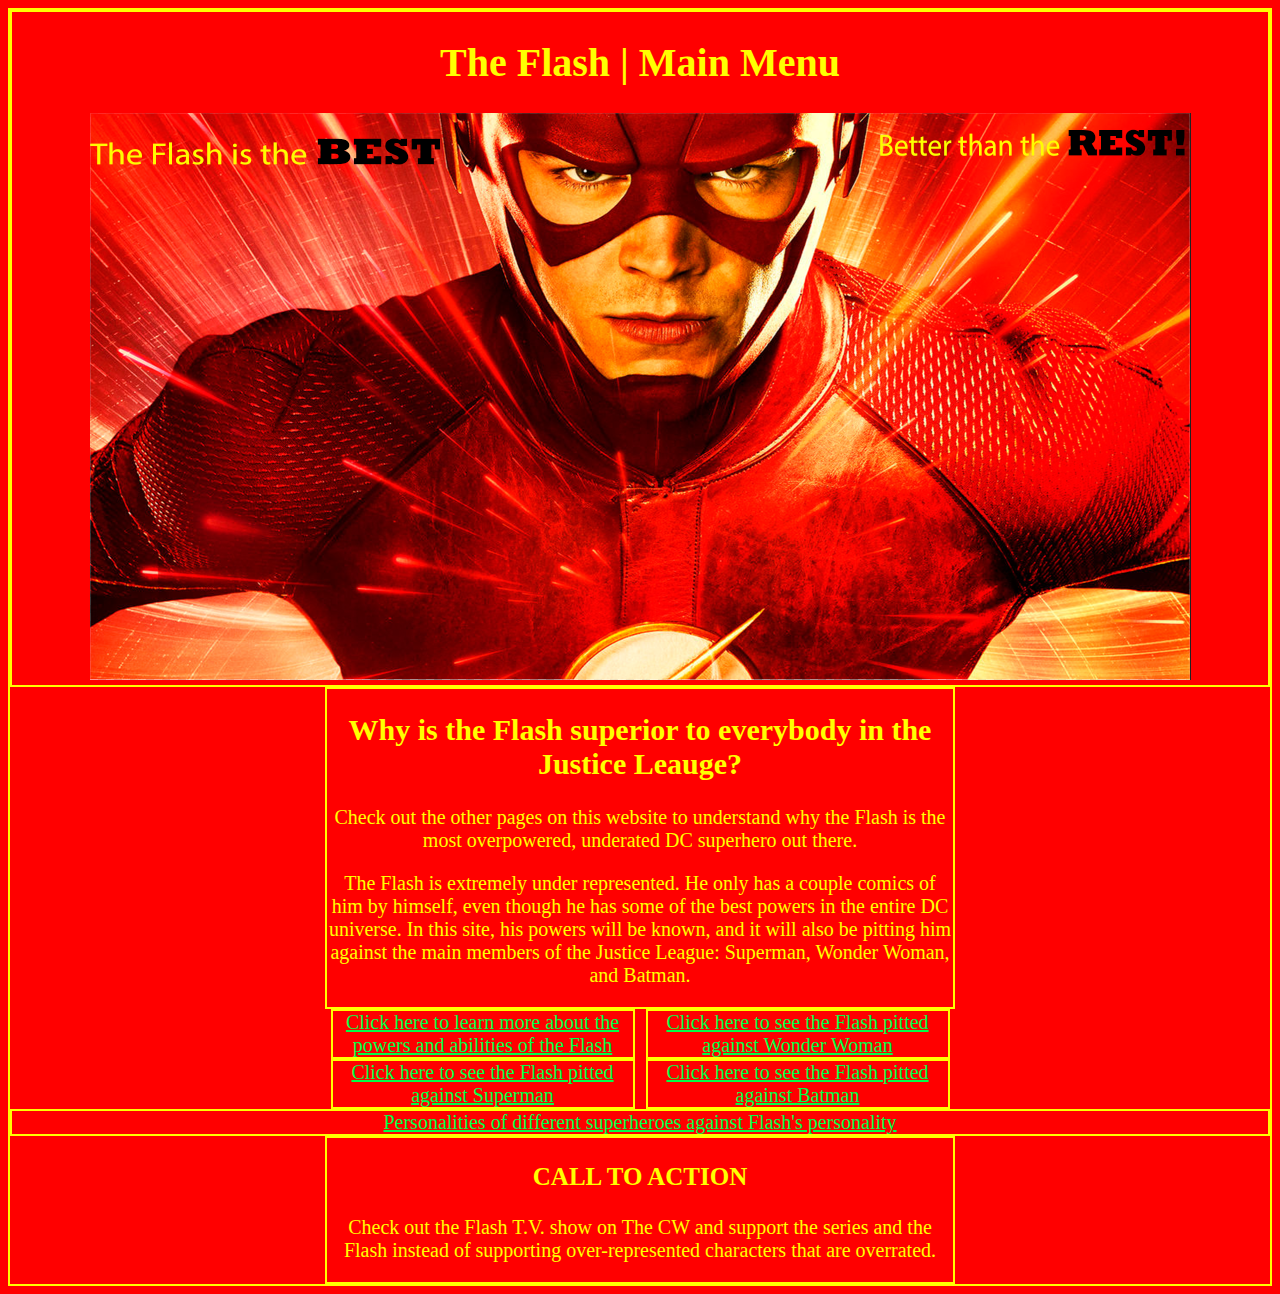
<file: index.html>
<!DOCTYPE html>
<html>
	<head>
		<link href="style.css" type="text/css" rel="stylesheet">
		<title>Main Menu | Website for Computer Science</title>
	</head>
	<body>
		<div class="grid">
			<div class="grid-colspan4-mainbox">
				<h1>The Flash | Main Menu</h1>
				<img src="images/flash.png">
			</div>
			<div class="grid-colspan2-b">
				<h2>Why is the Flash superior to everybody in the Justice Leauge?</h2>
				<p>Check out the other pages on this website to understand why the Flash is the most overpowered, underated DC superhero out there.</p>
				<p>The Flash is extremely under represented.  He only has a couple comics of him by himself, even though he has some of the best powers in the entire DC universe.  
				In this site, his powers will be known, and it will also be pitting him against the main members of the Justice League: Superman, Wonder Woman, and Batman. </p>
			</div>
			<div class="grid-colspan1-b" style="width:300px; margin:0 auto;">
				<a href="powers_and_abilities.html">Click here to learn more about the powers and abilities of the Flash</a>
			</div>
			<div class="grid-colspan1-c" style="width:300px; margin:0 auto;">
				<a href="flash_vs_ww.html">Click here to see the Flash pitted against Wonder Woman</a>
			</div>
			<div class="grid-colspan1-b" style="width:300px; margin:0 auto;">
				<a href="flash_vs_sm.html">Click here to see the Flash pitted against Superman</a>
			</div>
			<div class="grid-colspan1-c" style="width:300px; margin:0 auto;">
				<a href="flash_vs_bm.html">Click here to see the Flash pitted against Batman</a>
			</div>
			<div class="grid-colspan4-mainbox">
				<a href="personalities.html">Personalities of different superheroes against Flash's personality</a>
			</div>
			<div class="grid-colspan2-b">
				<p style="font-size:25px"><b>CALL TO ACTION</b></p>
				<p>Check out the Flash T.V. show on The CW and support the series and the Flash instead of supporting over-represented characters that are overrated.</p>
			</div>
		</div>	
	</body>
</html>
</file>
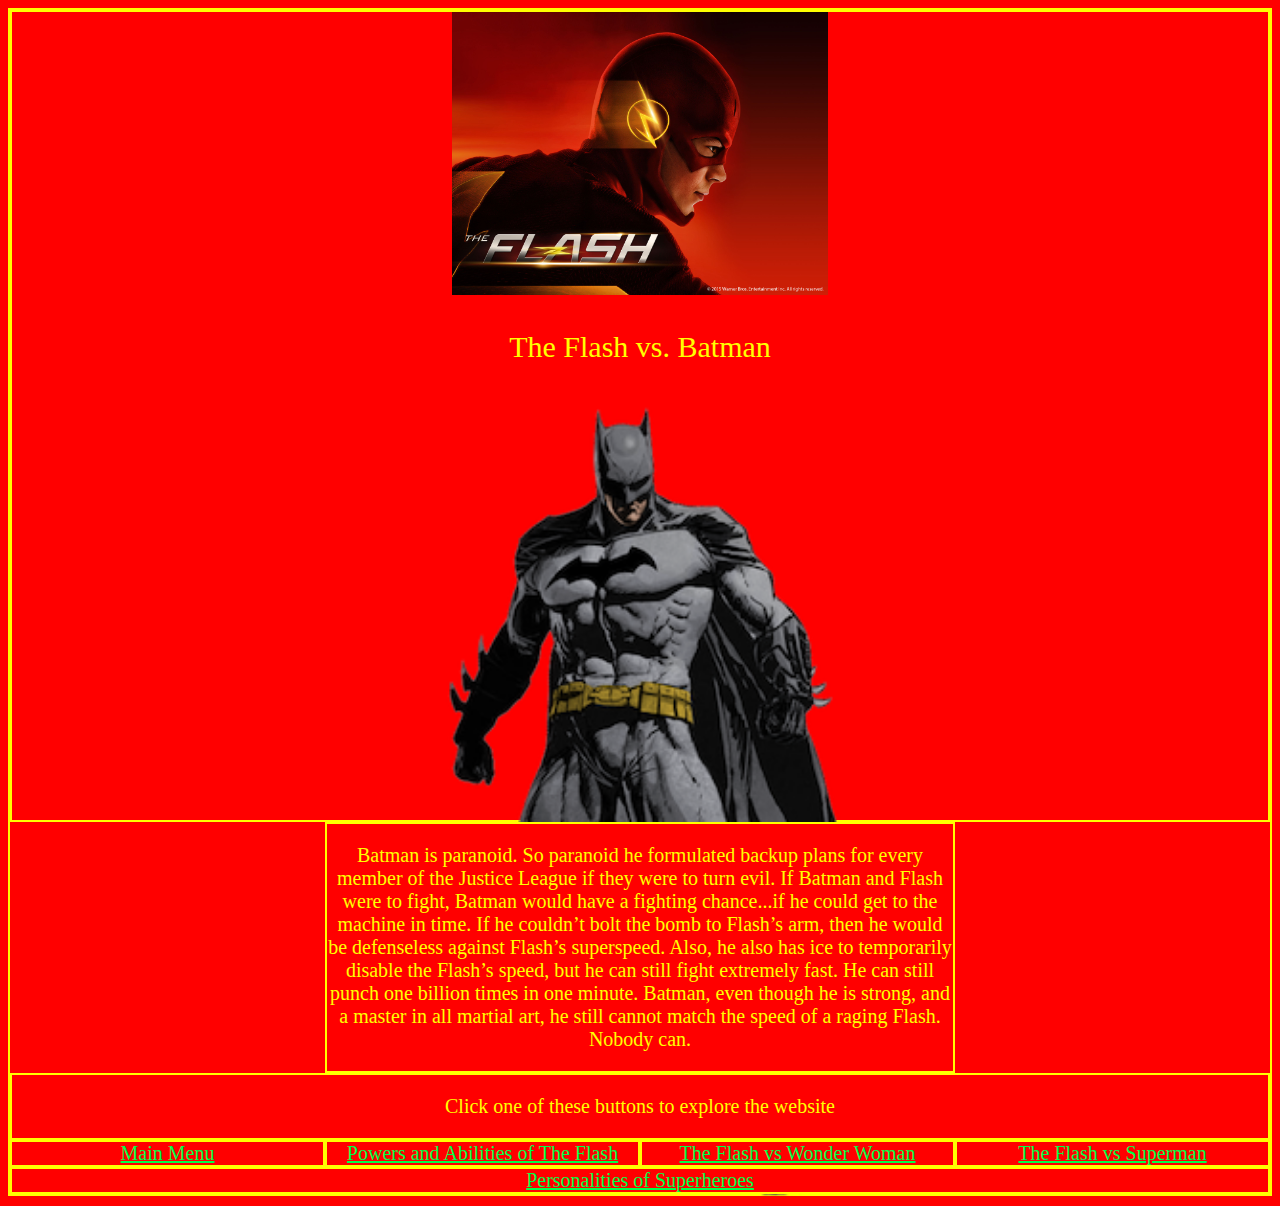
<file: flash_vs_bm.html>
<!DOCTYPE html>
<html>
	<head>
		<link href="style.css" type="text/css" rel="stylesheet">
		<title>The Flash vs. Batman | Website for Computer Science</title>
	</head>
	<body>
		<div class="grid">
			<div class="grid-colspan4-mainbox">
				<img src="images/flash1..jpg" width="30%">
				<p style="font-size:30px">The Flash vs. Batman</p>
				<img src="images/batman.png" height="100%">
			</div>
			<div class="grid-colspan2-b">
				<p>Batman is paranoid.  
				So paranoid he formulated backup plans for every member of the Justice League if they were to turn evil.  
				If Batman and Flash were to fight, Batman would have a fighting chance...if he could get to the machine in time.  
				If he couldn’t bolt the bomb to Flash’s arm, then he would be defenseless against Flash’s superspeed.  
				Also, he also has ice to temporarily disable the Flash’s speed, but he can still fight extremely fast.   
				He can still punch one billion times in one minute.  
				Batman, even though he is strong, and a master in all martial art, he still cannot match the speed of a raging Flash.  
				Nobody can.</p>
			</div>
			<div class="grid-colspan4-mainbox">
				<p>Click one of these buttons to explore the website</p>
			</div>
			<div class="grid-colspan1-a">
				<a href="index.html">Main Menu</a>
			</div>
			<div class="grid-colspan1-b">
				<a href="powers_and_abilities.html">Powers and Abilities of The Flash</a>
			</div>
			<div class="grid-colspan1-c">
				<a href="flash_vs_ww.html">The Flash vs Wonder Woman</a>
			</div>
			<div class="grid-colspan1-d">
				<a href="flash_vs_sm.html">The Flash vs Superman</a>
			</div>
			<div class="grid-colspan4-mainbox">
				<a href="personalities.html">Personalities of Superheroes</a>
			</div>
		</div>
	</body>
</html>
</file>
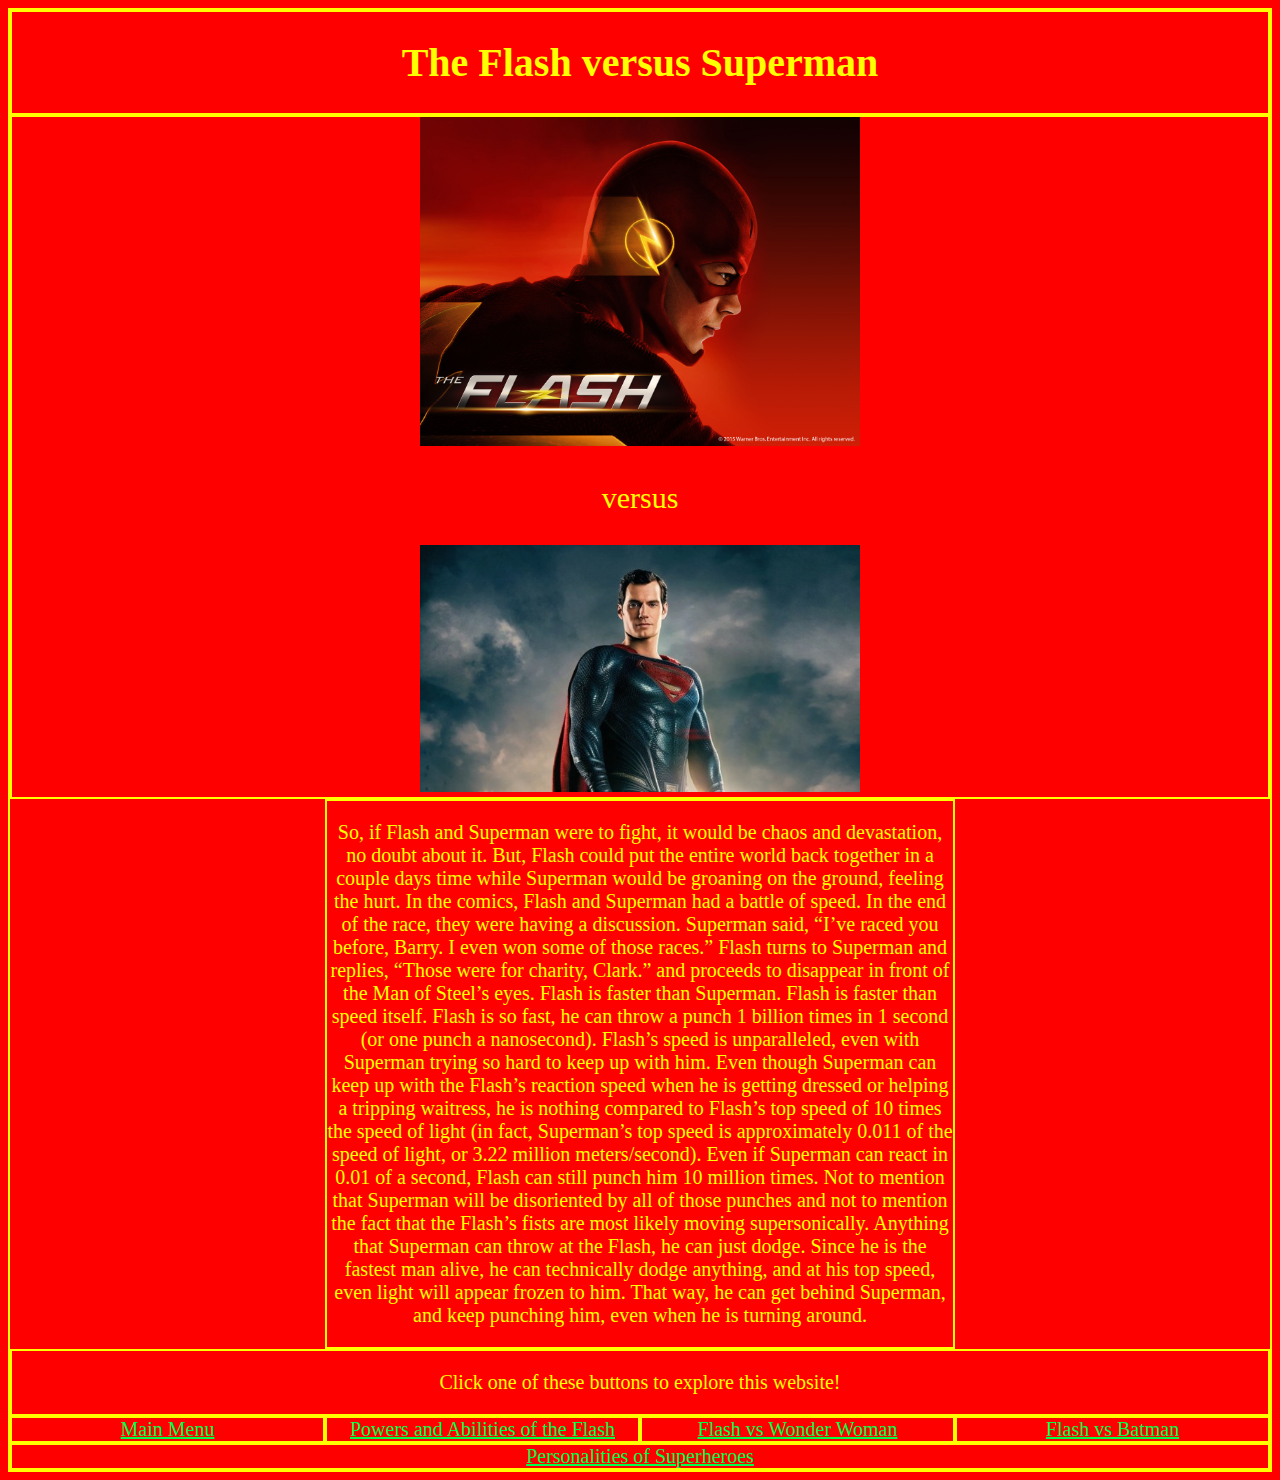
<file: flash_vs_sm.html>
<!DOCTYPE html>
<html>
	<head>
		<link href="style.css" type="text/css" rel="stylesheet">
		<title>The Flash vs. Superman | Website for Computer Science</title>
	</head>
	<body>
		<div class="grid">
			<div class="grid-colspan4-mainbox">
				<h1>The Flash versus Superman</h1>
			</div>
			<div class="grid-colspan4-mainbox">
				<img src="images/flash1..jpg" width="35%">
				<p style="font-size:30px">versus</p>
				<img src="images/superman.jpg" width="35%">
			</div>
			<div class="grid-colspan2-b">
					<p>So, if Flash and Superman were to fight, it would be chaos and devastation, no doubt about it.  
				But, Flash could put the entire world back together in a couple days time while Superman would be groaning on the ground, feeling the hurt.  
				In the comics, Flash and Superman had a battle of speed.  
				In the end of the race, they were having a discussion.  
				Superman said, “I’ve raced you before, Barry.  
				I even won some of those races.”  
				Flash turns to Superman and replies, “Those were for charity, Clark.”  and proceeds to disappear in front of the Man of Steel’s eyes.  
				Flash is faster than Superman.  
				Flash is faster than speed itself.  
				Flash is so fast, he can throw a punch 1 billion times in 1 second (or one punch a nanosecond).  
				Flash’s speed is unparalleled, even with Superman trying so hard to keep up with him.  
				Even though Superman can keep up with the Flash’s reaction speed when he is getting dressed or helping a tripping waitress, he is nothing compared to Flash’s top speed of 10 times the speed of light (in fact, Superman’s top speed is approximately 0.011 of the speed of light, or 3.22 million meters/second).  
				Even if Superman can react in 0.01 of a second, Flash can still punch him 10 million times.  
				Not to mention that Superman will be disoriented by all of those punches and not to mention the fact that the Flash’s fists are most likely moving supersonically.  
				Anything that Superman can throw at the Flash, he can just dodge.  
				Since he is the fastest man alive, he can technically dodge anything, and at his top speed, even light will appear frozen to him.  
				That way, he can get behind Superman, and keep punching him, even when he is turning around. </p>
			</div>
			<div class="grid-colspan4-mainbox">
				<p>Click one of these buttons to explore this website!</p>
			</div>
			<div class="grid-colspan1-a">
				<a href="index.html">Main Menu</a>
			</div>
			<div class="grid-colspan1-b">
				<a href="powers_and_abilities.html">Powers and Abilities of the Flash</a>
			</div>
			<div class="grid-colspan1-c">
				<a href="flash_vs_ww.html">Flash vs Wonder Woman</a>
			</div>
			<div class="grid-colspan1-d">
				<a href="flash_vs_bm.html">Flash vs Batman</a>
			</div>
			<div class="grid-colspan4-mainbox">
				<a href="personalities.html">Personalities of Superheroes</a>
			</div>
		</div>
	</body>
</html>
</file>
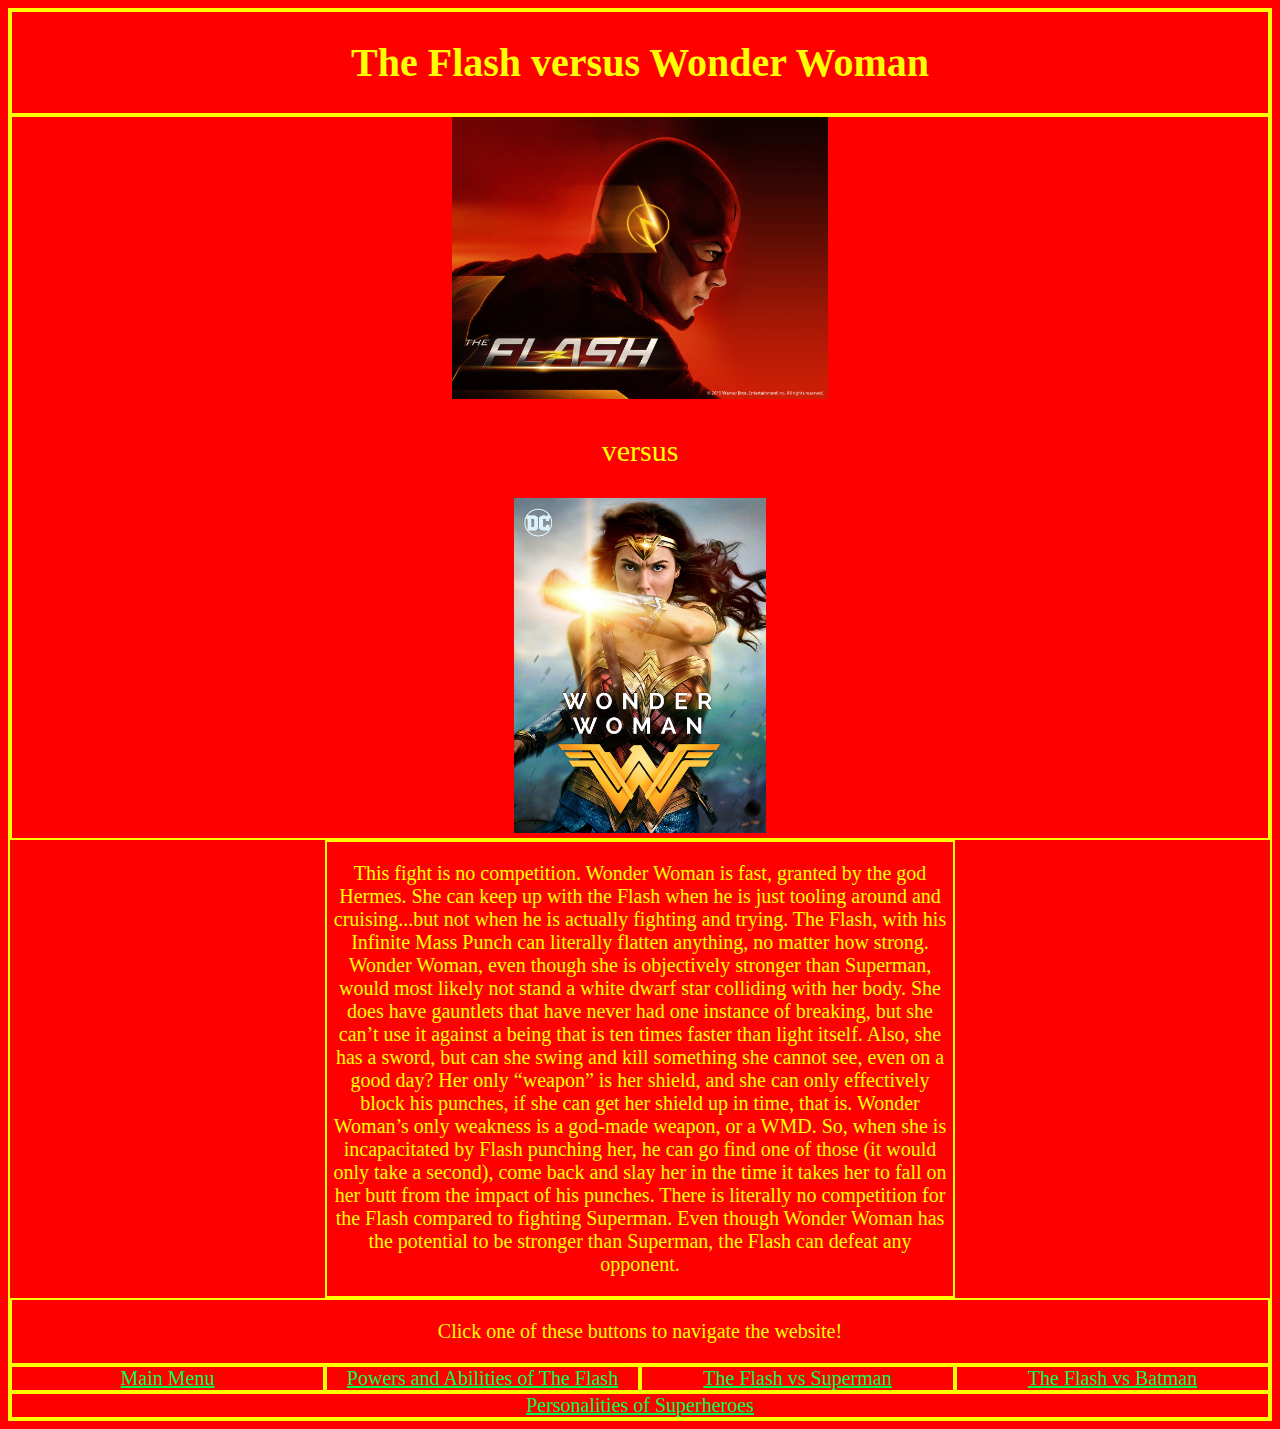
<file: flash_vs_ww.html>
<!DOCTYPE html>
<html>
	<head>
		<link href="style.css" type="text/css" rel="stylesheet">
		<title>The Flash vs. Wonder Woman | Website for Computer Science</title>
	</head>
	<body>
		<div class="grid">
			<div class="grid-colspan4-mainbox">
				<center><h1>The Flash versus Wonder Woman</h1></center>
			</div>
			<div class="grid-colspan4-mainbox">
				<img src="images/flash1..jpg" width="30%">
				<p style="font-size:30px">versus</p>
				<img src="images/wonderwoman.jpg" width="20%">
			</div>
			<div class="grid-colspan2-b">
				<p>This fight is no competition.  
				Wonder Woman is fast, granted by the god Hermes.  
				She can keep up with the Flash when he is just tooling around and cruising...but not when he is actually fighting and trying.  
				The Flash, with his Infinite Mass Punch can literally flatten anything, no matter how strong.  
				Wonder Woman, even though she is objectively stronger than Superman, would most likely not stand a white dwarf star colliding with her body.  
				She does have gauntlets that have never had one instance of breaking, but she can’t use it against a being that is ten times faster than light itself.  
				Also, she has a sword, but can she swing and kill something she cannot see, even on a good day?  
				Her only “weapon” is her shield, and she can only effectively block his punches, if she can get her shield up in time, that is.  
				Wonder Woman’s only weakness is a god-made weapon, or a WMD. 
				So, when she is incapacitated by Flash punching her, he can go find one of those (it would only take a second), come back and slay her in the time it takes her to fall on her butt from the impact of his punches.  
				There is literally no competition for the Flash compared to fighting Superman.  
				Even though Wonder Woman has the potential to be stronger than Superman, the Flash can defeat any opponent.</p>
			</div>
			<div class="grid-colspan4-mainbox">
				<p>Click one of these buttons to navigate the website!</p>
			</div>
			<div class="grid-colspan1-a">
				<a href="index.html">Main Menu</a>
			</div>
			<div class="grid-colspan1-b">
				<a href="powers_and_abilities.html">Powers and Abilities of The Flash</a>
			</div>
			<div class="grid-colspan1-c">
				<a href="flash_vs_sm.html">The Flash vs Superman</a>
			</div>
			<div class="grid-colspan1-d">
				<a href="flash_vs_bm.html">The Flash vs Batman</a>
			</div>
			<div class="grid-colspan4-mainbox">
				<a href="personalities.html">Personalities of Superheroes</a>
			</div>
		</div>
	</body>
</html>
</file>
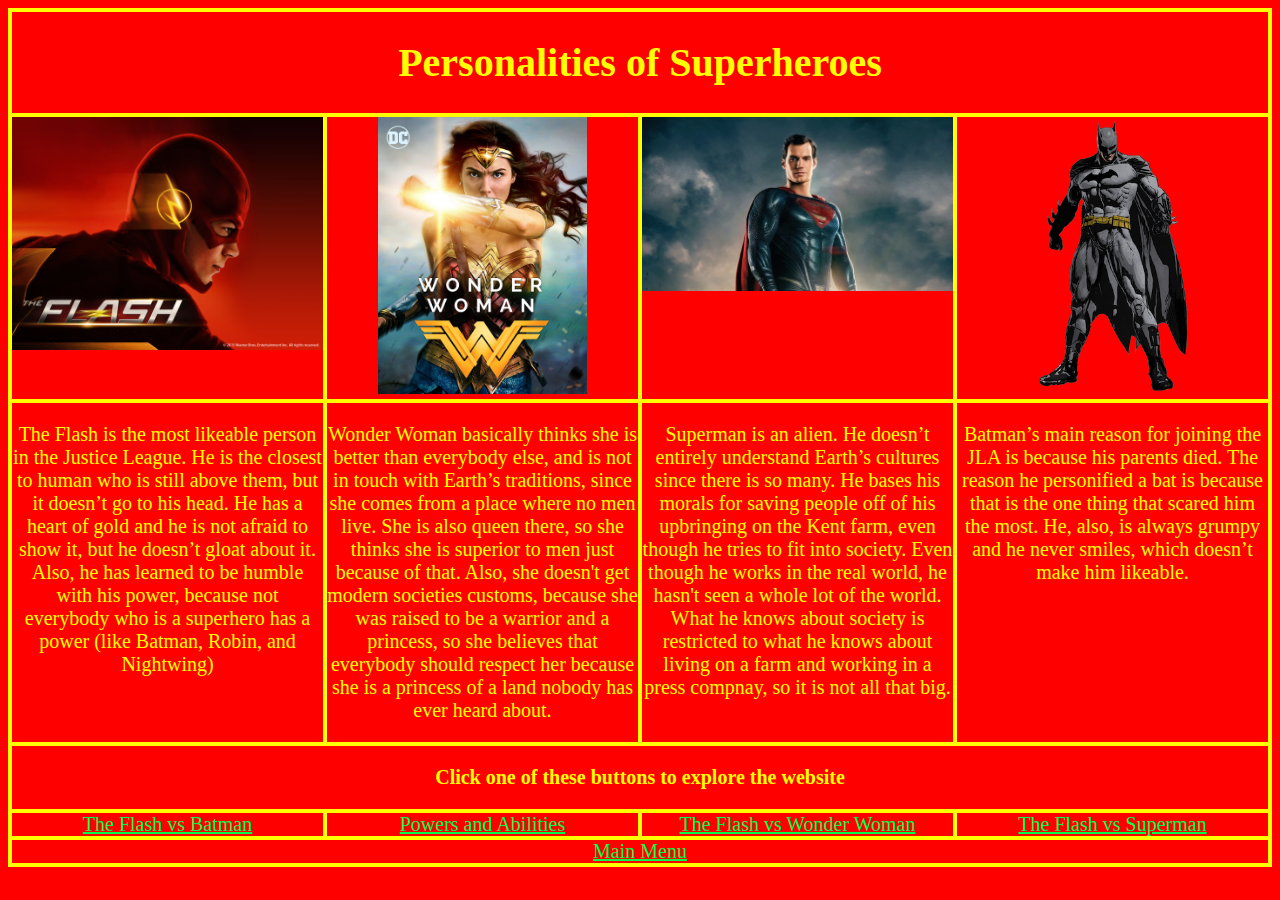
<file: personalities.html>
<!DOCTYPE html>
<html>
	<head>
		<link href="style.css" type="text/css" rel="stylesheet">
	</head>
	<body>
		<div class="grid">
			<div class="grid-colspan4-mainbox">
				<h1>Personalities of Superheroes</h1>
			</div>
			<div class="grid-colspan1-a">
				<img src="images/flash1..jpg" width="100%">
			</div>
			<div class="grid-colspan1-b">
				<img src="images/wonderwoman.jpg" width="67%">
			</div>
			<div class="grid-colspan1-c">
				<img src="images/superman.jpg" width="100%">
			</div>
			<div class="grid-colspan1-d">
				<img src="images/batman.png" width="50%">
			</div>
			<div class="grid-colspan1-a">
				<p>The Flash is the most likeable person in the Justice League.  
				He is the closest to human who is still above them, but it doesn’t go to his head.  
				He has a heart of gold and he is not afraid to show it, but he doesn’t gloat about it.
				Also, he has learned to be humble with his power, because not everybody who is a superhero has a power (like Batman, Robin, and Nightwing)</p>
			</div>
			<div class="grid-colspan1-b">
				<p>Wonder Woman basically thinks she is better than everybody else, and is not in touch with Earth’s traditions, since she comes from a place where no men live.  
				She is also queen there, so she thinks she is superior to men just because of that.  
				Also, she doesn't get modern societies customs, because she was raised to be a warrior and a princess, so she believes that everybody should respect her because she is a princess of a land nobody has ever heard about.</p>
			</div>
			<div class="grid-colspan1-c">
				<p>Superman is an alien.  
				He doesn’t entirely understand Earth’s cultures since there is so many.  
				He bases his morals for saving people off of his upbringing on the Kent farm, even though he tries to fit into society.
				Even though he works in the real world, he hasn't seen a whole lot of the world.
				What he knows about society is restricted to what he knows about living on a farm and working in a press compnay, so it is not all that big.</p>
			</div>
			<div class="grid-colspan1-d">
				<p>Batman’s main reason for joining the JLA is because his parents died.   
				The reason he personified a bat is because that is the one thing that scared him the most.  
				He, also, is always grumpy and he never smiles, which doesn’t make him likeable.</p>
			</div>
			<div class="grid-colspan4-mainbox">
				<p><b>Click one of these buttons to explore the website</b></p>
			</div>
			<div class="grid-colspan1-a">
				<a href="flash_vs_bm.html">The Flash vs Batman</a>
			</div>
			<div class="grid-colspan1-b">
				<a href="powers_and_abilities.html">Powers and Abilities</a>
			</div>
			<div class="grid-colspan1-c">
				<a href="flash_vs_ww.html">The Flash vs Wonder Woman</a>
			</div>
			<div class="grid-colspan1-d">
				<a href="flash_vs_sm.html">The Flash vs Superman</a>
			</div>
			<div class="grid-colspan4-mainbox">
				<a href="index.html">Main Menu</a>
			</div>
		</div>
	</body>
</html>
</file>
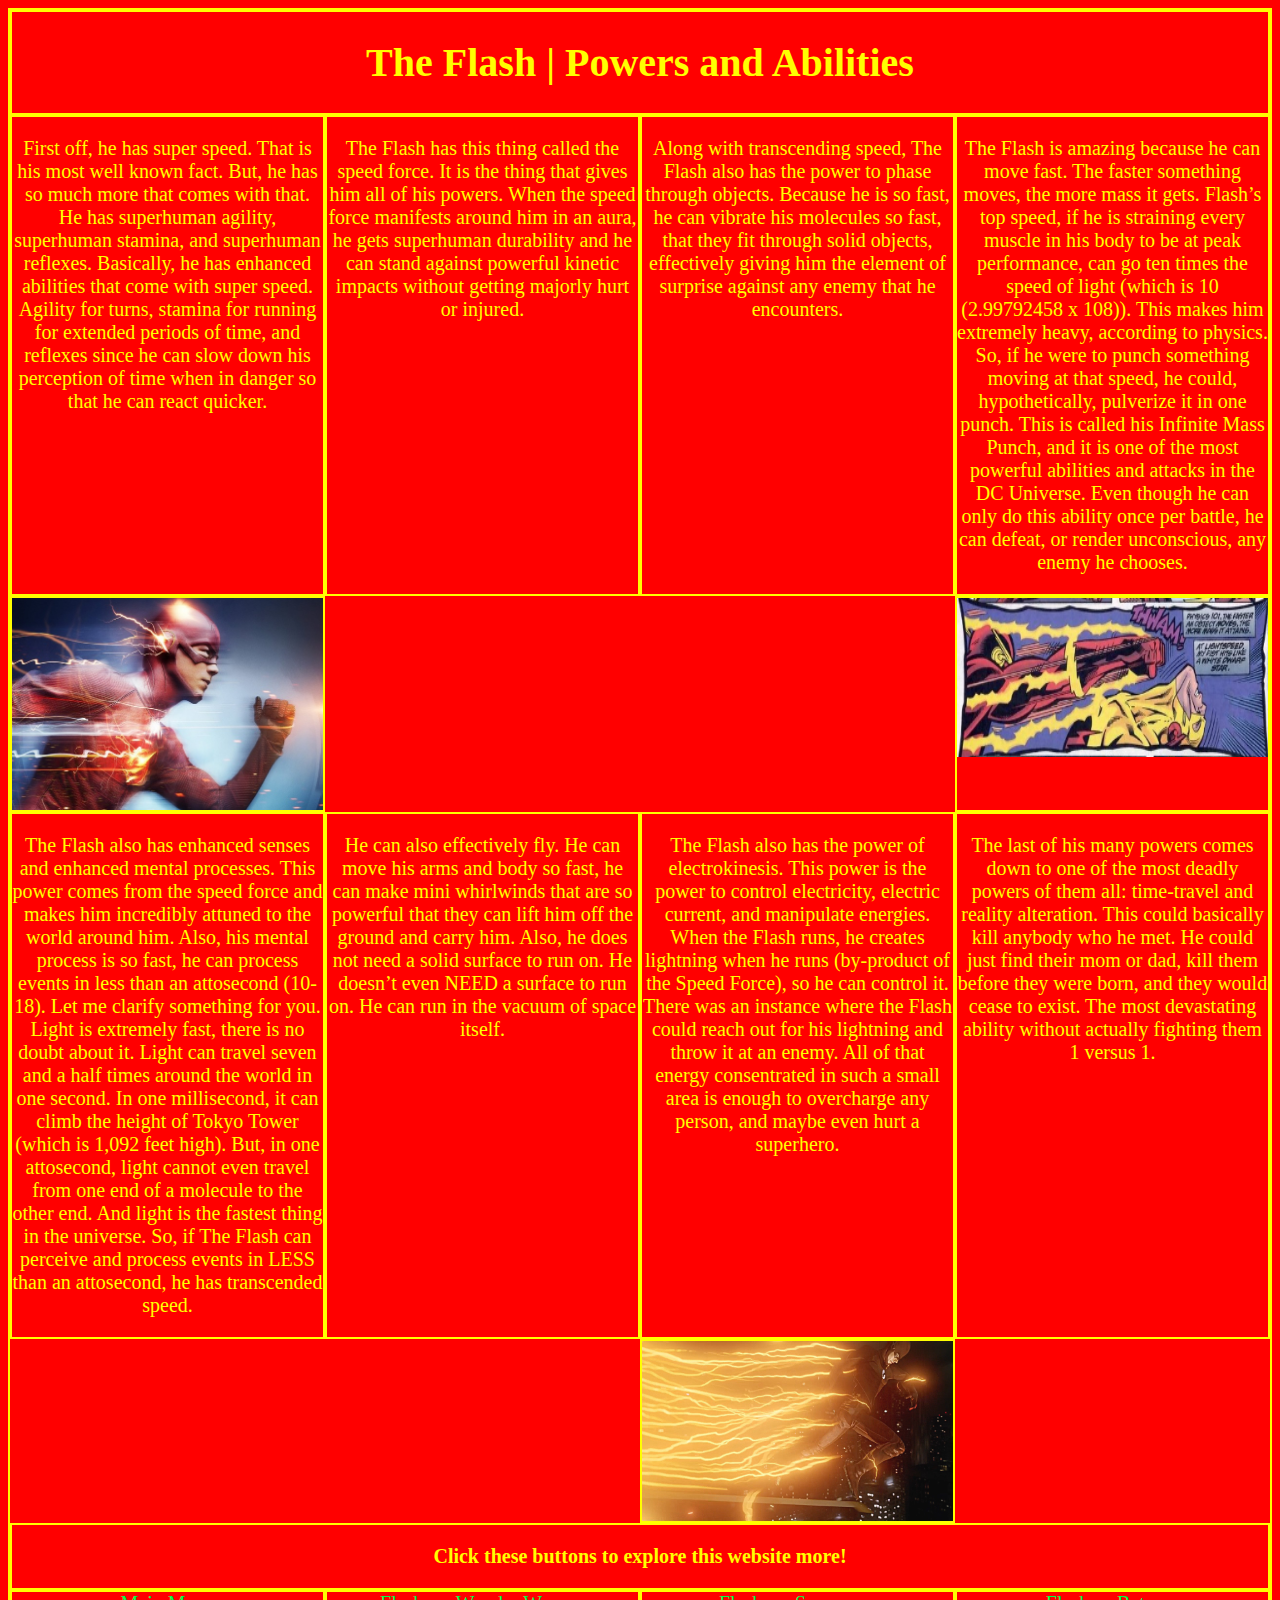
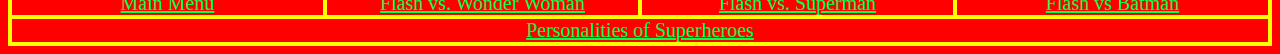
<file: powers_and_abilities.html>
<!DOCTYPE html>
<html>
	<head>
		<link href="style.css" type="text/css" rel="stylesheet">
		<title>Powers and Abilities | Website for Computer Science</title>
	</head>
	<body>
		<div class="grid">
			<div class="grid-colspan4-mainbox">
				<h1>The Flash | Powers and Abilities</h1>
			</div>
			<div class="grid-colspan1-a">
				<p>First off, he has super speed.  That is his most well known fact.  But, he has so much more that comes with that.  
				He has superhuman agility, superhuman stamina, and superhuman reflexes.  
				Basically, he has enhanced abilities that come with super speed.  
				Agility for turns, stamina for running for extended periods of time, and reflexes since he can slow down his perception of time when in danger so that he can react quicker.</p>
			</div>
			<div class="grid-colspan1-b">
				<p>The Flash has this thing called the speed force.  
				It is the thing that gives him all of his powers.  
				When the speed force manifests around him in an aura, he gets superhuman durability and he can stand against powerful kinetic impacts without getting majorly hurt or injured.</p>
			</div>
			<div class="grid-colspan1-c">
				<p>Along with transcending speed, The Flash also has the power to phase through objects.  
				Because he is so fast, he can vibrate his molecules so fast, that they fit through solid objects, effectively giving him the element of surprise against any enemy that he encounters.</p>
			</div>
			<div class="grid-colspan1-d">
				<p>The Flash is amazing because he can move fast.  
				The faster something moves, the more mass it gets.  
				Flash’s top speed, if he is straining every muscle in his body to be at peak performance, can go ten times the speed of light (which is 10 (2.99792458 x 108)).  
				This makes him extremely heavy, according to physics.  
				So, if he were to punch something moving at that speed, he could, hypothetically, pulverize it in one punch.  
				This is called his Infinite Mass Punch, and it is one of the most powerful abilities and attacks in the DC Universe.
				Even though he can only do this ability once per battle, he can defeat, or render unconscious, any enemy he chooses.</p>
			</div>
			<div class="grid-colspan1-a">
				<img src="images/flashrunning.jpg" width="100%" height="100%">
			</div>
			<div class="grid-colspan1-d">
				<img src="images/infinitemasspunch.png" width="100%" height="75%">
			</div>
			<div class="grid-colspan1-a">
				<p>The Flash also has enhanced senses and enhanced mental processes.  
				This power comes from the speed force and makes him incredibly attuned to the world around him.  
				Also, his mental process is so fast, he can process events in less than an attosecond (10-18).  
				Let me clarify something for you.  
				Light is extremely fast, there is no doubt about it.  
				Light can travel seven and a half times around the world in one second.  
				In one millisecond, it can climb the height of Tokyo Tower (which is 1,092 feet high).  
				But, in one attosecond, light cannot even travel from one end of a molecule to the other end.  
				And light is the fastest thing in the universe.  
				So, if The Flash can perceive and process events in LESS than an attosecond, he has transcended speed. </p>
			</div>
			<div class="grid-colspan1-b">
				<p>He can also effectively fly.  
				He can move his arms and body so fast, he can make mini whirlwinds that are so powerful that they can lift him off the ground and carry him.  
				Also, he does not need a solid surface to run on.  
				He doesn’t even NEED a surface to run on.  
				He can run in the vacuum of space itself. </p>
			</div>
			<div class="grid-colspan1-c">
				<p>The Flash also has the power of electrokinesis. 
				This power is the power to control electricity, electric current, and manipulate energies.
				When the Flash runs, he creates lightning when he runs (by-product of the Speed Force), so he can control it.
				There was an instance where the Flash could reach out for his lightning and throw it at an enemy.
				All of that energy consentrated in such a small area is enough to overcharge any person, and maybe even hurt a superhero.</p>
			</div>
			<div class="grid-colspan1-d">
				<p>The last of his many powers comes down to one of the most deadly powers of them all: time-travel and reality alteration.  
				This could basically kill anybody who he met.  
				He could just find their mom or dad, kill them before they were born, and they would cease to exist.  
				The most devastating ability without actually fighting them 1 versus 1. </p>
			</div>
			<div class="grid-colspan1-c">
				<img src="images/flashlightning.jpeg" width="100%" height="100%">
			</div>
			<div class="grid-colspan4-mainbox">
				<p><b>Click these buttons to explore this website more!</b></p>
			</div>
			<div class="grid-colspan1-a">
				<a href="index.html">Main Menu</a>
			</div>
			<div class="grid-colspan1-b">
				<a href="flash_vs_ww.html">Flash vs. Wonder Woman</a>
			</div>
			<div class="grid-colspan1-c">
				<a href="flash_vs_sm.html">Flash vs. Superman</a>
			</div>
			<div class="grid-colspan1-d">
				<a href="flash_vs_bm.html">Flash vs Batman</a>
			</div>
			<div class="grid-colspan4-mainbox">
				<a href="personalities.html">Personalities of Superheroes</a>
			</div>
		</div>
	</body>
</html>
</file>
<file: style.css>
body {
	text-align: center;
	color: yellow;
	background-color: red;
	border: 2px solid #FFFF00;
	cursor: url(images/too693.cur), auto;
	font-size: 20px;
}
.grid {
	display: grid;
	grid-template-columns: 25% 25% 25% 25%;
	grid-template-rows: 1fr;
	text-align: center;
}
.grid-colspan4-mainbox {
	background-color: red;
	grid-column-start: 1;
	grid-column-end: span 4;
	border: 2px solid #FFFF00;
}
.grid-colspan2-a {
	background-color: red;
	grid-column-start: 1;
	grid-column-end: 3;
	border: 2px solid #FFFF00;
}
.grid-colspan2-b {
	background-color: red;
	grid-column-start: 2;
	grid-column-end: 4;
	border: 2px solid #FFFF00;
}
.grid-colspan1-a {
	background-color: red;
	grid-column-start: 1;
	grid-column-end:  1;
	text-align: center;
	border: 2px solid #FFFF00;
}
.grid-colspan1-b {
	background-color: red;
	grid-column-start: 2;
	grid-column-end: 2;
	text-align: center;
	border: 2px solid #FFFF00;
}
.grid-colspan1-c {
	background-color: red;
	grid-column-start: 3;
	grid-column-end: 3;
	text-align: center;
	border: 2px solid #FFFF00;
}
.grid-colspan1-d {
	background-color: red;
	grid-column-start: 4;
	grid-column-end: 4;
	text-align: center;
	border: 2px solid #FFFF00;
}
.grid-colspan3-a {
	background-color: red;
	grid-column-start: 1
	grid-column-end: 4;
	border: 2px solid #FFFF00;
}
.grid-colspan3-b {
	background-color: red;
	grid-column-start: 2;
	grid-column-end: 5;
	border: 2px solid #FFFF00;
}
a {
	color: #00FF48;
}
</file>
